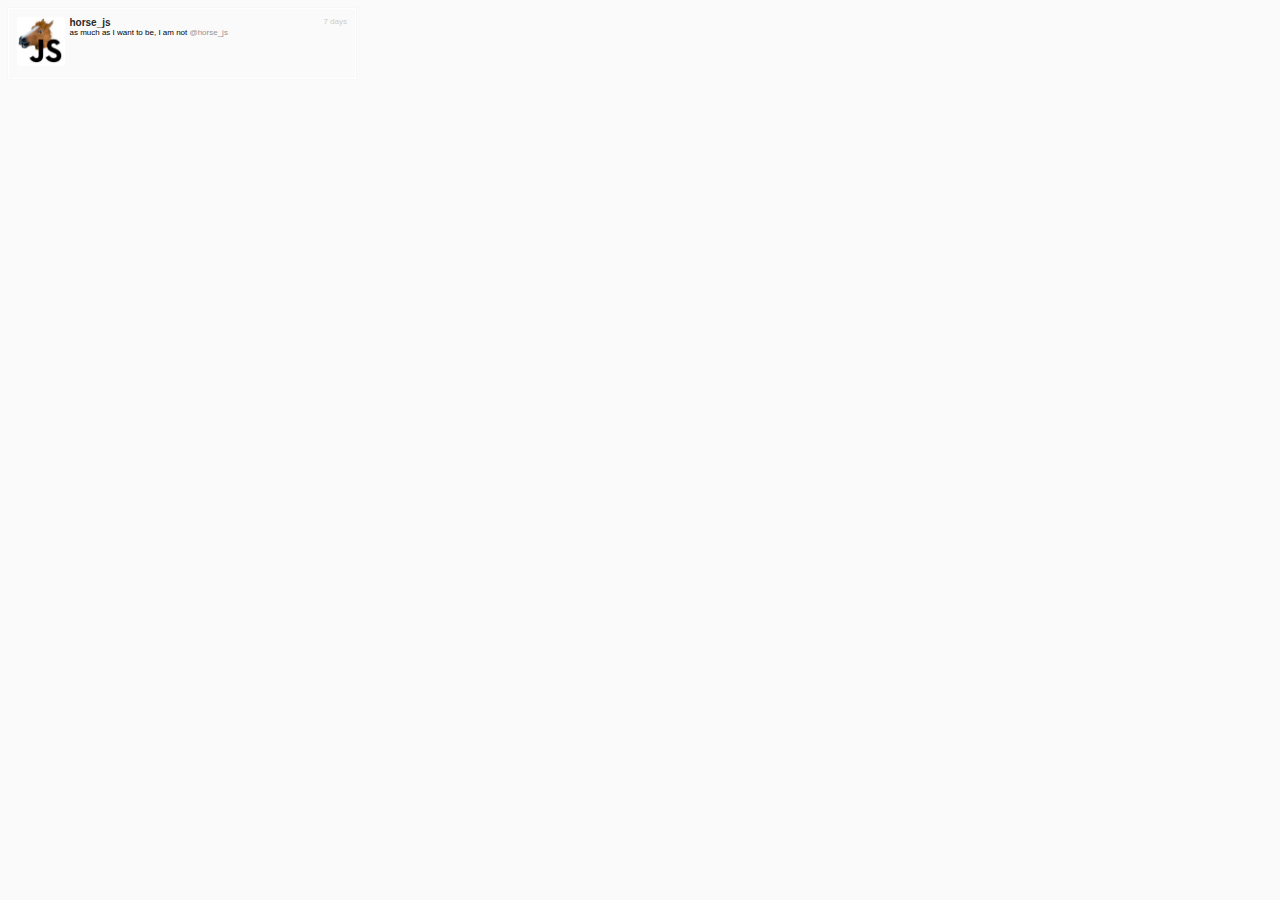
<file: part2/index.html>
<!DOCTYPE html>
<html>
<head>
  <title>Code test - Part 2</title>
  <link rel="stylesheet" type="text/css" href="assets/style.css">
</head>
<body>

<div class="rectangle">

  <div class="inline">
    <img class="thumbnail" src="assets/horsehead.jpeg">
  </div>

  <div class="inline">
    <h5>horse_js</h5>
    <p>as much as I want to be, I am not <a href="#">@horse_js</a>
  </div>

  <div class="topright">
    <p class="textlight">7 days</p>
  </div>


</div>

</body>
</html>
</file>
<file: part2/assets/style.css>
body  {
  background-color: #fafafa;
  font-family: "Helvetica Neue", Helvetica, Arial, "Lucida Grande", sans-serif;
}

/* I'm aware I'm cutting corners by using Outline.  If I had more time I would have done this differently.  I also assumed that the border went all the way around rather than just top and bottom.  */
.rectangle {
  border: solid white 1px;
  padding: 8px;
  outline: solid #f7f7f7 1px ;
  width: 330px;
}

.thumbnail {
  height: 49px;
  width: 48px;
  border-radius: 3px;
}

.inline {
  display: inline-block; 
  vertical-align: top;
}

.topright {
  vertical-align: top;
  text-align: right;
  float: right;
} 

.textlight {
  color: #cdcccc;
}

h5 {
  margin-top: 0px;
  margin-bottom: 0px;
  font-size: 10px;
  color: #292929;
}

p {
  margin-top: 0px;
  margin-bottom: 0px;
  font-size: 8px
}

a {
  text-decoration: none;
  color: #9a9191
}
</file>
